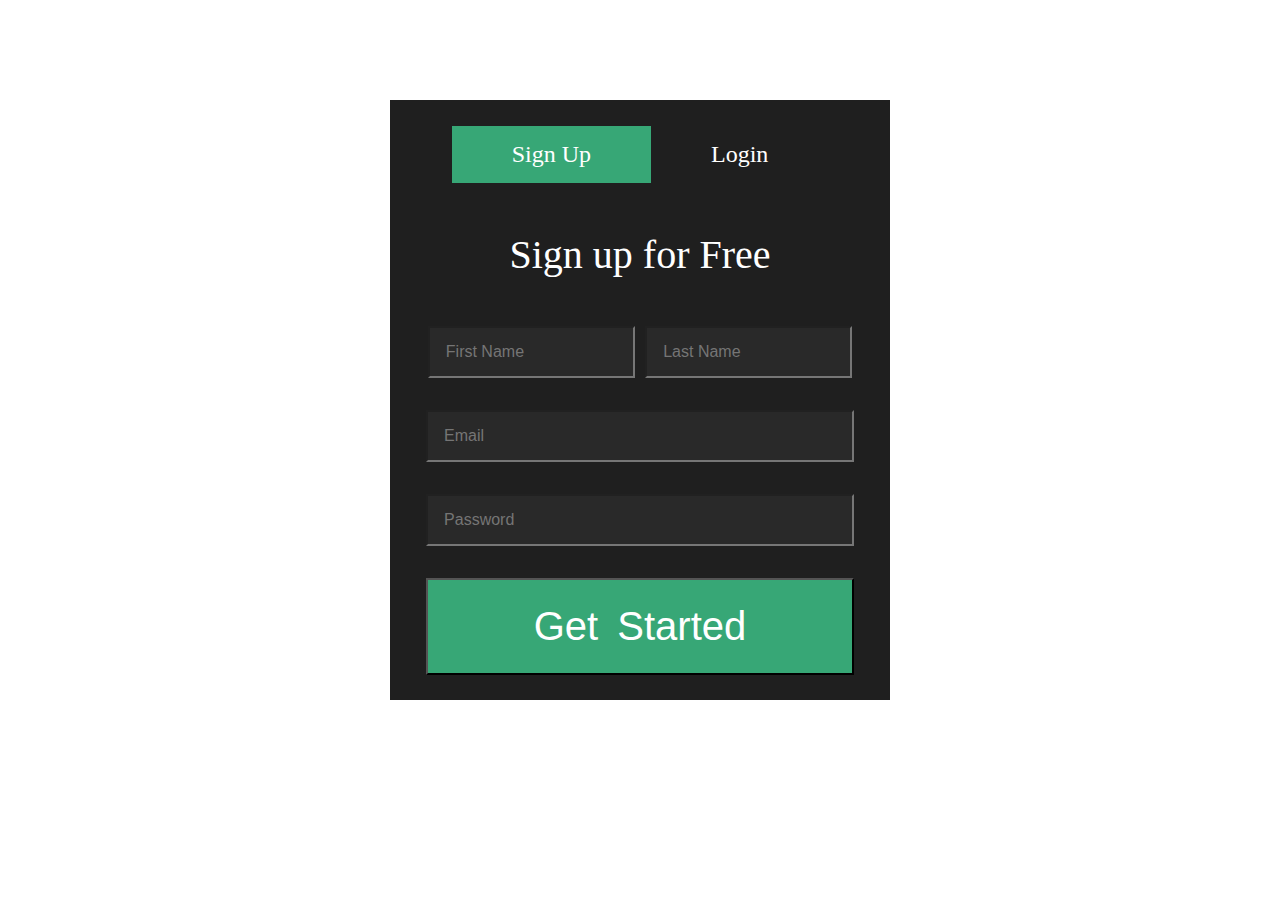
<file: index.html>
<!DOCTYPE html>
<html lang="en">
<head>
    <meta charset="UTF-8">
    <meta name="viewport" content="width=device-width, initial-scale=1.0">
    <link rel="stylesheet" href="./assets/css/style.css">
    <title>forms-level-3-2</title>
</head>
<body>
    <section>
        <form action="">
            <div>
                <a href="#" class="active">Sign Up</a><a href="./assets/page/login.html">Login</a>
            </div>
            <div><h2>Sign up for Free</h2></div>
            <div>
                <input type="firstname" placeholder="First Name" required>
                <input type="lastname" placeholder="Last Name" required>
            </div>
            <div>
                <input type="email" name="" id="" placeholder="Email" required>
            </div>
            <div>
                <input type="password" name="" id="" placeholder="Password" required>
            </div>
            <div>
                <input type="submit" value="Get Started">
            </div>
        </form>
    </section>
</body>
</html>
</file>
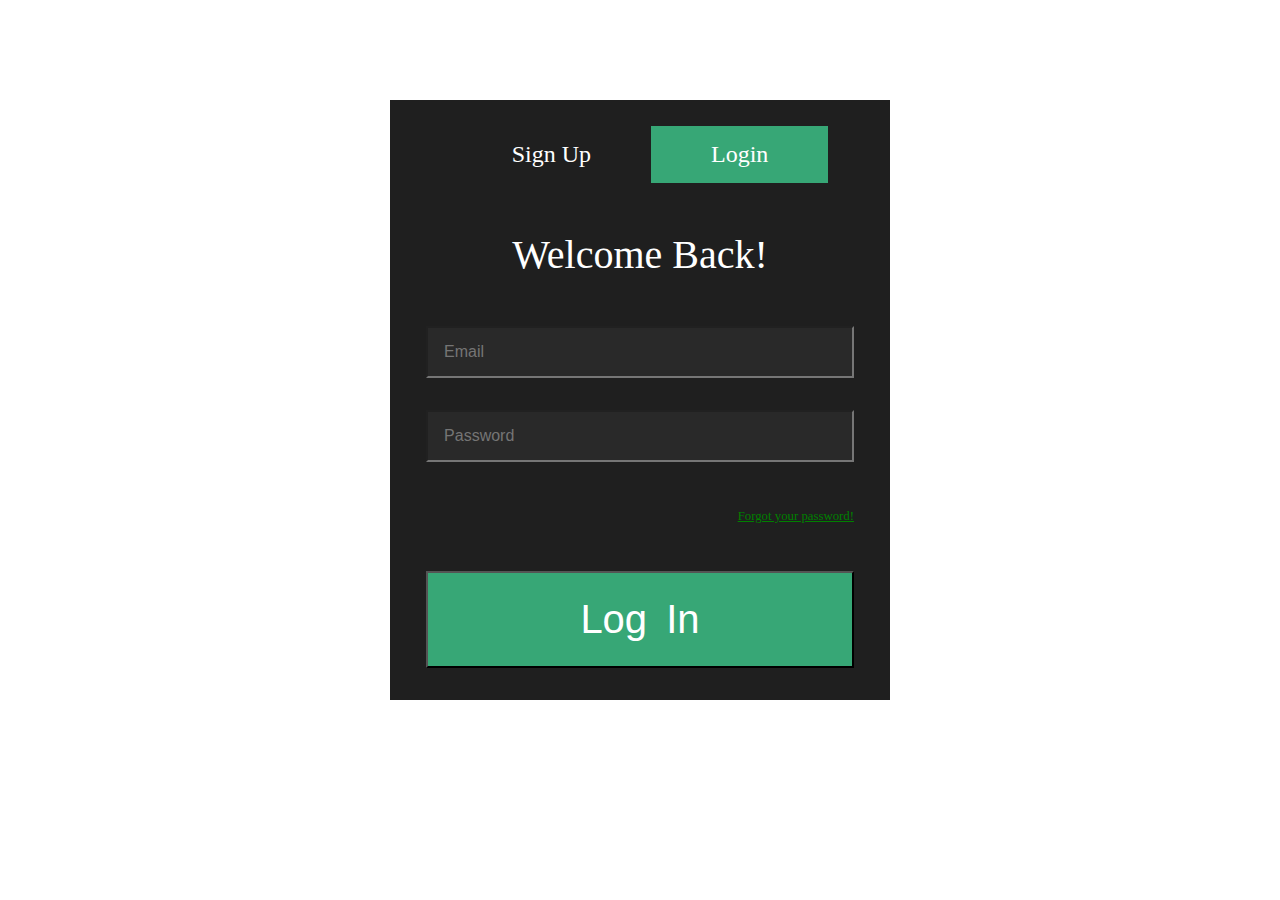
<file: assets/page/login.html>
<!DOCTYPE html>
<html lang="en">
<head>
    <meta charset="UTF-8">
    <meta name="viewport" content="width=device-width, initial-scale=1.0">
    <link rel="stylesheet" href="../../assets/css/style.css">
    <title>forms-level-3-2</title>
</head>
<body>
    <section>
        <form action="">
            <div>
                <a href="../../index.html">Sign Up</a><a href="#" class="active">Login</a>
            </div>
            <div><h2>Welcome Back!</h2></div>
            <div>
                <input type="email" name="" id="" placeholder="Email" required>
            </div>
            <div>
                <input type="password" name="" id="" placeholder="Password" required>
            </div>
            <div  class="forgot__container">
                <a href="" class="forgot">Forgot your password!</a>
            </div>
            <div>
                <input type="submit" value="Log In">
            </div>
        </form>
    </section>
</body>
</html>
</file>
<file: assets/css/style.css>
/* ====================================================================
                                RESET
=====================================================================*/


* {
    margin: 0;
    padding: 0;
    box-sizing: border-box;
}

a {
    text-decoration: none;
    color: inherit;
}

img {
    display: block;
    max-width: 100%;
}

/* ====================================================================
                                HEADER
=====================================================================*/


body {
    display: flex;
    flex: 1;
    justify-content: center;
    padding-top: 100px;
}

section {
    background-color: rgb(31, 31, 31);
    width: 500px;
    height: 600px;
    padding: 10px 20px;
    text-align: center;
}

div a {
    color: white;
    font-size: 1.5rem;
    padding: 15px 60px;
    display: inline-block;
    margin-block: 1rem;
}

.active {
    background-color: rgb(55, 167, 118);
}



h2 {
    color: white;
    font-size: 2.5rem;
    margin-block: 2rem;
font-family: Georgia, 'Times New Roman', Times, serif;
font-weight: 300;
}

input {
    color: white;
    background-color: rgba(64, 64, 64, 0.327);
    width: 45%;
    height: 2.5rem;
    padding: 1.5rem 1rem;
    font-size: 1rem;
    margin-block: 1rem;
    margin-inline: 0.2rem;
    color: rgb(169, 169, 169);
}

input[type="email"] {
    width: 93%;
}

input[type="password"] {
    width: 93%;
}

input[type="submit"] {
    width: 93%;
    background-color: rgb(55, 167, 118);
    height: fit-content;
    font-size: 2.5rem;
    word-spacing: 0.5rem;
    font-family: Arial, Helvetica, sans-serif;
    font-weight: 300;
    color: white;
}


.forgot {
    font-size: 0.8rem;
    text-align: right;
    color: green;
    text-decoration: underline;
    padding-right:1rem;
}

.forgot__container {
    text-align: right;
}

section div a:hover {
    background-color: rgb(0, 180, 60);
}

input:focus {
    outline: none;
}
</file>
